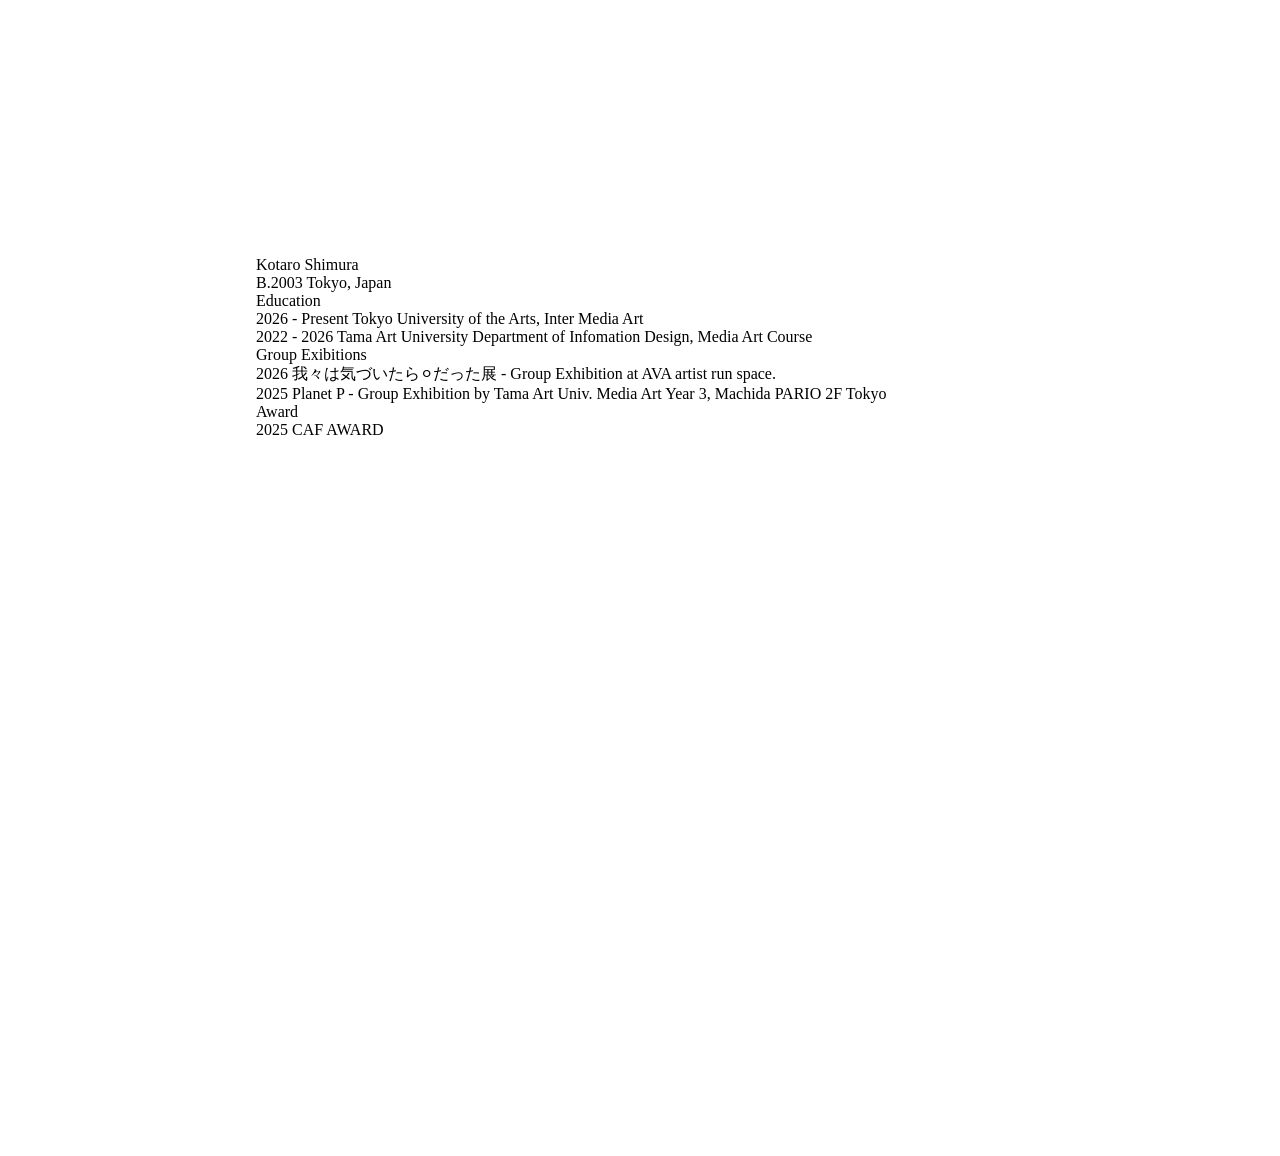
<file: cv.html>
<!DOCTYPE html>
<html lang="en">
<head>
  <meta charset="UTF-8">
  <meta name="viewport" content="width=device-width, initial-scale=1.0">
  <title>Kotaro Shimura</title>
  <link rel="stylesheet" href="design.css">
</head>
<body>
  Kotaro Shimura
  <br>
  B.2003 Tokyo, Japan
  <br>
  Education
  <br>
  2026 - Present Tokyo University of the Arts, Inter Media Art
  <br>
  2022 - 2026 Tama Art University Department of Infomation Design, Media Art Course
  <br>
  Group Exibitions
  <br>
  2026  我々は気づいたら⚪︎だった展 - Group Exhibition at AVA artist run space.
  <br>
  2025 Planet P - Group Exhibition by Tama Art Univ. Media Art Year 3, Machida PARIO 2F Tokyo
  <br>
  Award
  <br>
  2025 CAF AWARD

</body>
</html>
</file>
<file: design.css>
html, body {
    margin: 10%;
    padding: 0;
    width: 100%;
    height: 100%;
}

body {
    min-height: 100vh;
    background: rgb(255, 255, 255);
}

#random-gifs {
    position: relative;
    width: 100vw;
    height: 100vh;
    overflow: hidden;
}

#random-gifs img {
    position: absolute;
    transition: transform 0.2s ease;
}

#random-gifs img:hover {
    transform: scale(1.1);
}

/* Modal Popup Styles */
.work-link {
    color: inherit;
    text-decoration: none;
    cursor: pointer;
    border-bottom: 1px solid currentColor;
}

.work-link:hover {
    opacity: 0.7;
}

.lang-switcher {
    margin-bottom: 8px;
}

.lang-button {
    appearance: none;
    border: none;
    background: transparent;
    color: #000;
    font-size: 12px;
    padding: 0;
    margin-right: 8px;
    cursor: pointer;
    text-decoration: none;
}

.lang-button.active {
    background: transparent;
    color: #000;
    text-decoration: underline;
}

.modal {
    position: fixed;
    top: 0;
    left: 0;
    width: 100%;
    height: 100%;
    background: transparent;
    display: flex;
    justify-content: center;
    align-items: center;
    z-index: 1000;
}

.modal.hidden {
    display: none;
}

.hidden {
    display: none !important;
}

.modal-content {
    background: none;
    padding: 0px;
    position: relative;
    width: 50vw;
    max-width: 50%;
    max-height: 90vh;
    overflow: auto;
}

.modal-content iframe {
    width: 100%;
    aspect-ratio: 16 / 9;
    display: block;
    margin-bottom: 15px;
    border: none;
}

.modal-content img {
    max-width: 100%;
    height: auto;
    display: block;
    margin-bottom: 15px;
}

.modal-content .popup-text {
    display: block;
    max-width: max-content;
}

.popup-line {
    margin: 0 0 4px 0;
    font-size: 16px;
    background-color: #d3d3d3;
    padding: 0 1px;
    display: inline-block;
    line-height: 1.2;
    white-space: normal;
    -webkit-box-decoration-break: clone;
    box-decoration-break: clone;
    min-height: 1.2em;
}

.popup-line:last-child {
    margin-bottom: 0;
}
</file>
